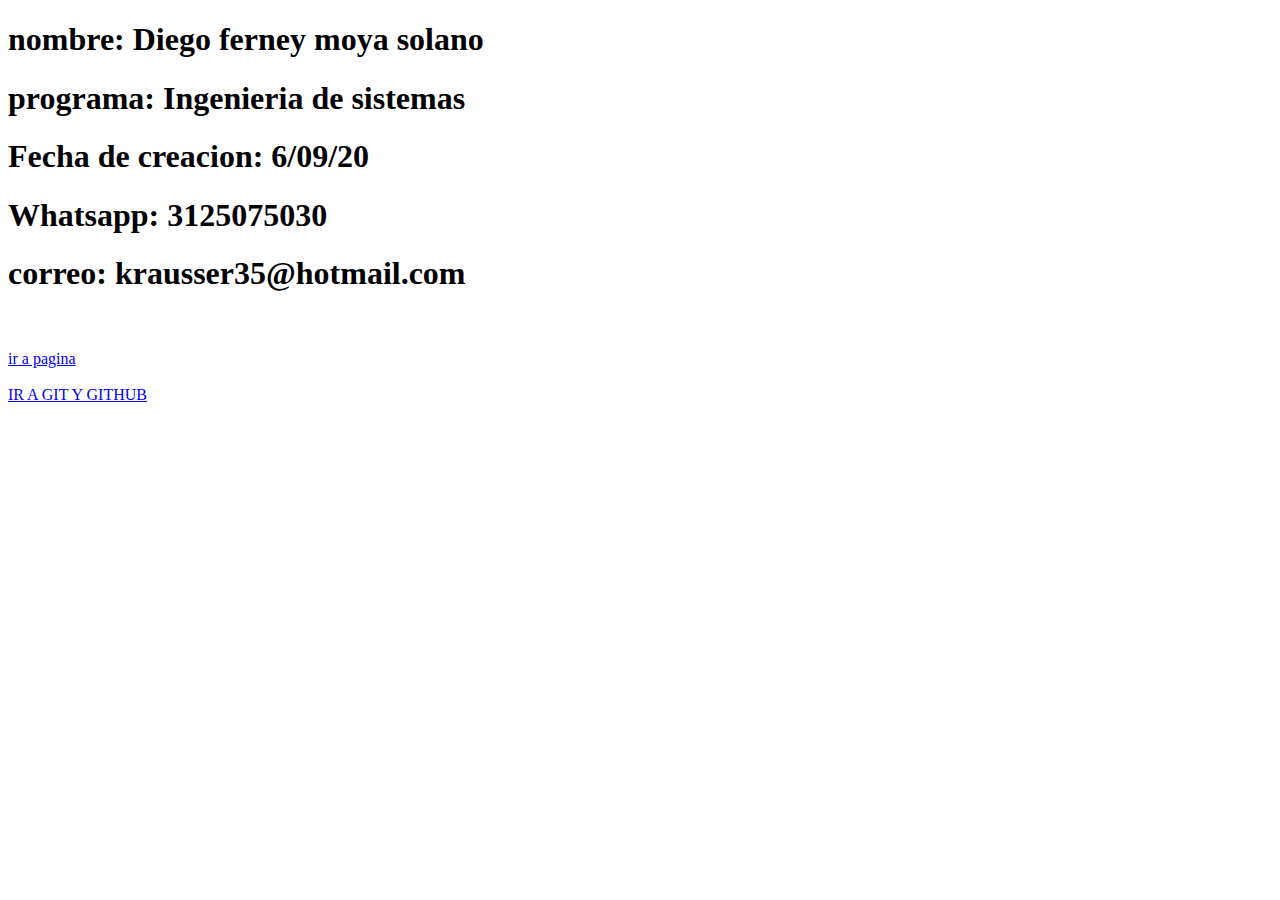
<file: index.html>
<!DOCTYPE html>
<html lang="en">
  <head>
  
    <meta charset="UTF-8">
    <meta name="viewport" content="width=, initial-scale=1.0">
    <title>Document</title>
  </head>
  <body>
    <h1>nombre: Diego ferney moya solano</h1>
    <h1>programa: Ingenieria de sistemas</h1>
    <h1>Fecha de creacion: 6/09/20</h1>
    <h1>Whatsapp:  3125075030</h1>
    <h1>correo: krausser35@hotmail.com</h1>
    <br><br>
    <a href="planing.html">ir a pagina</a>
    <br><br>
    <a href="inicio.html">IR A GIT Y GITHUB</a>
    
    
   
  </body>
  
</html>
</file>
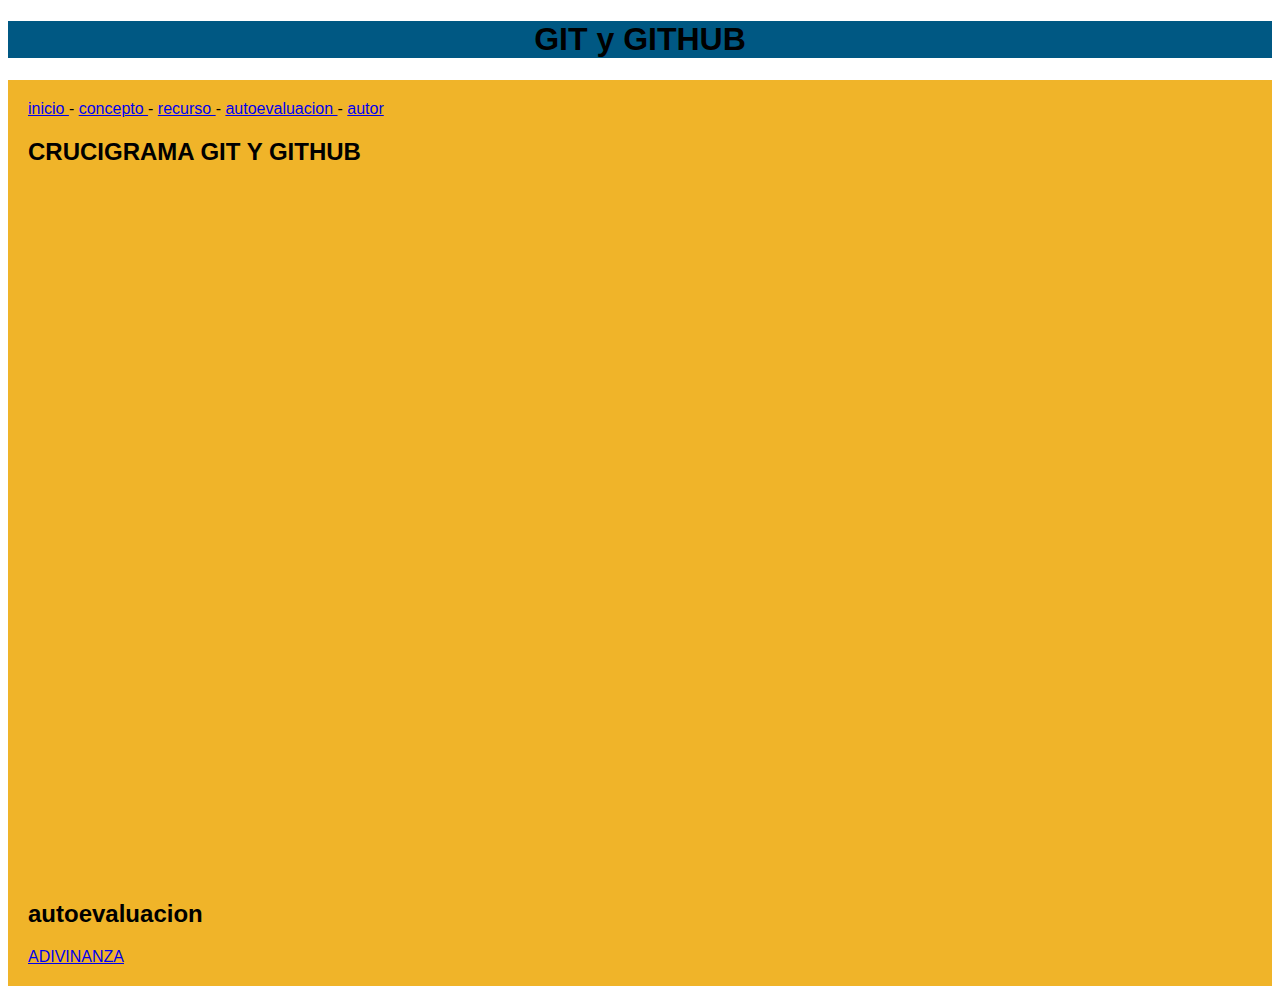
<file: autoevaluacion01.html>
<!DOCTYPE html>
<html lang="en">
<head>
    <meta charset="UTF-8">
    <meta name="viewport" content="width=device-width, initial-scale=1.0">
    <title>Document</title>
</head>
<body>
    
    <link rel="stylesheet" href="estilo.css">
</head>

<body>
    <h1 class="titulo">GIT y GITHUB</h1>

    <div class="menu">
        <a href="inicio.html">inicio </a> -
        <a href="concepto01.html">concepto </a> -
        <a href="recurso01.html">recurso </a> -
        <a href="autoevaluacion01.html">autoevaluacion </a> -
        <a href="autor.html">autor </a>
        <h2>CRUCIGRAMA GIT Y GITHUB</h2>
        <iframe width="795" height="690" frameborder="0" src="https://es.educaplay.com/juego/7835762-git_y_github.html"></iframe>
        
        <h2>autoevaluacion</h2>
        <a href="autoevaluacion02.html">ADIVINANZA</a>
        
</body>
</html>
</file>
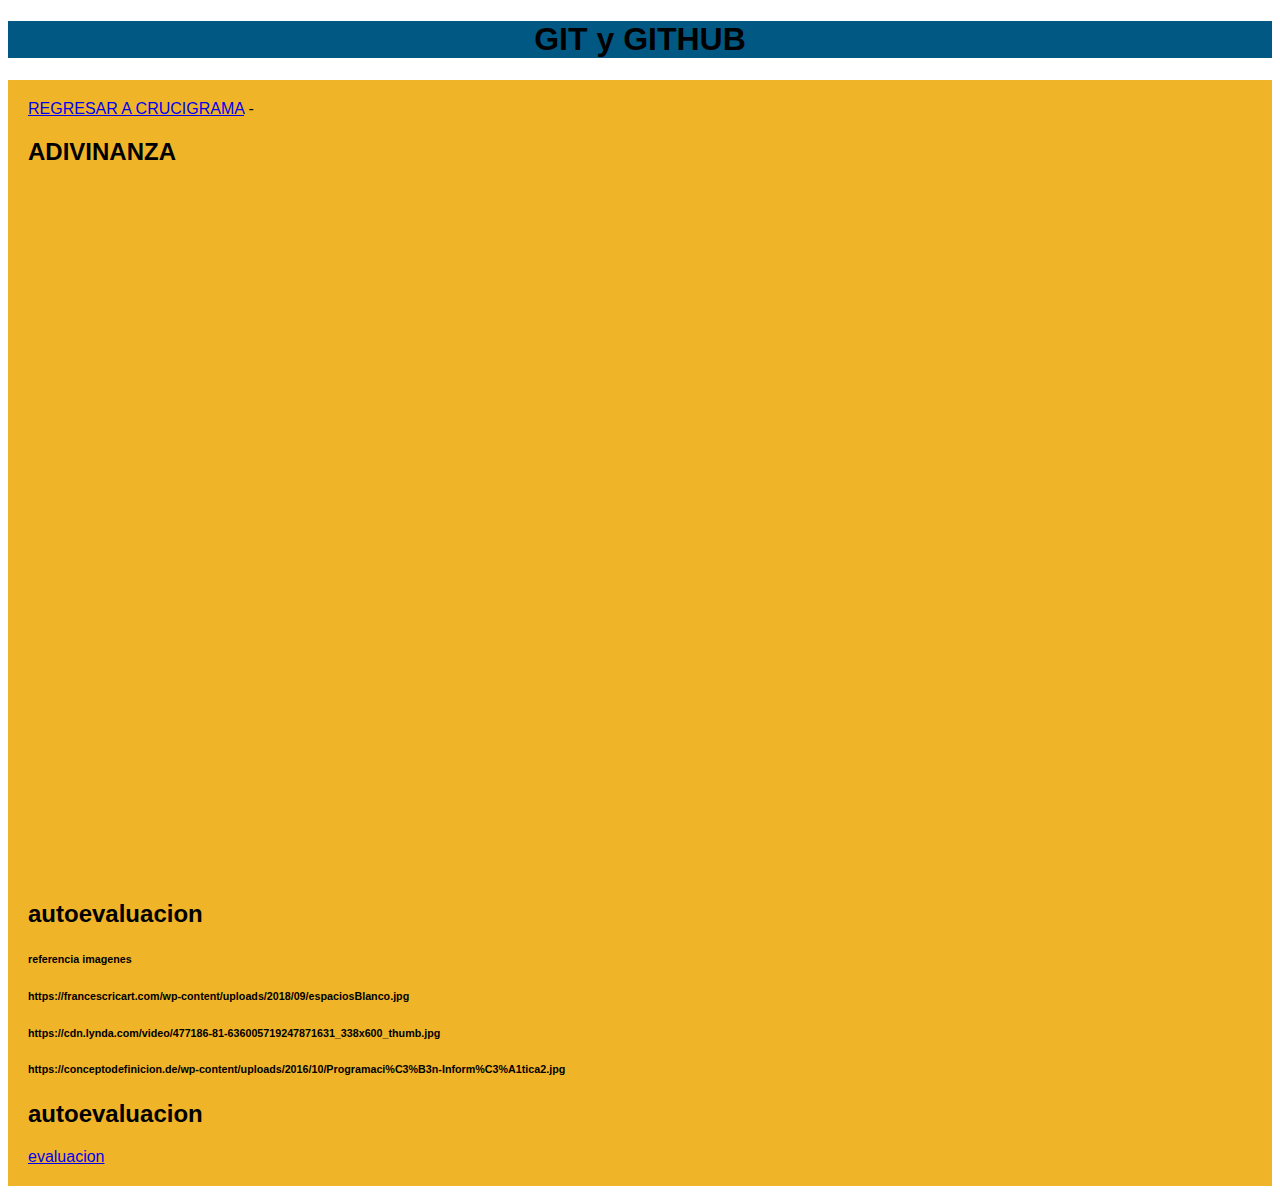
<file: autoevaluacion02.html>
<!DOCTYPE html>
<html lang="en">
<head>
    <meta charset="UTF-8">
    <meta name="viewport" content="width=device-width, initial-scale=1.0">
    <title>Document</title>
</head>
<body>
    <link rel="stylesheet" href="estilo.css">
</head>

<body>
    <h1 class="titulo">GIT y GITHUB</h1>

    <div class="menu">
     
        <a href="autoevaluacion01.html">REGRESAR A CRUCIGRAMA</a> -
        
        <h2>ADIVINANZA</h2>
        <iframe width="795" height="690" frameborder="0" src="https://es.educaplay.com/juego/7836336-git_y_github.html"></iframe>
        <h2>autoevaluacion</h2>
        <h6>referencia imagenes</h6>
        <h6>https://francescricart.com/wp-content/uploads/2018/09/espaciosBlanco.jpg</h6>
        <h6>https://cdn.lynda.com/video/477186-81-636005719247871631_338x600_thumb.jpg</h6>
        <h6>https://conceptodefinicion.de/wp-content/uploads/2016/10/Programaci%C3%B3n-Inform%C3%A1tica2.jpg</h6>

        <h2>autoevaluacion</h2>
        <a href="evaluacion del sitio.html">evaluacion</a>
        
</body>
</html>
</file>
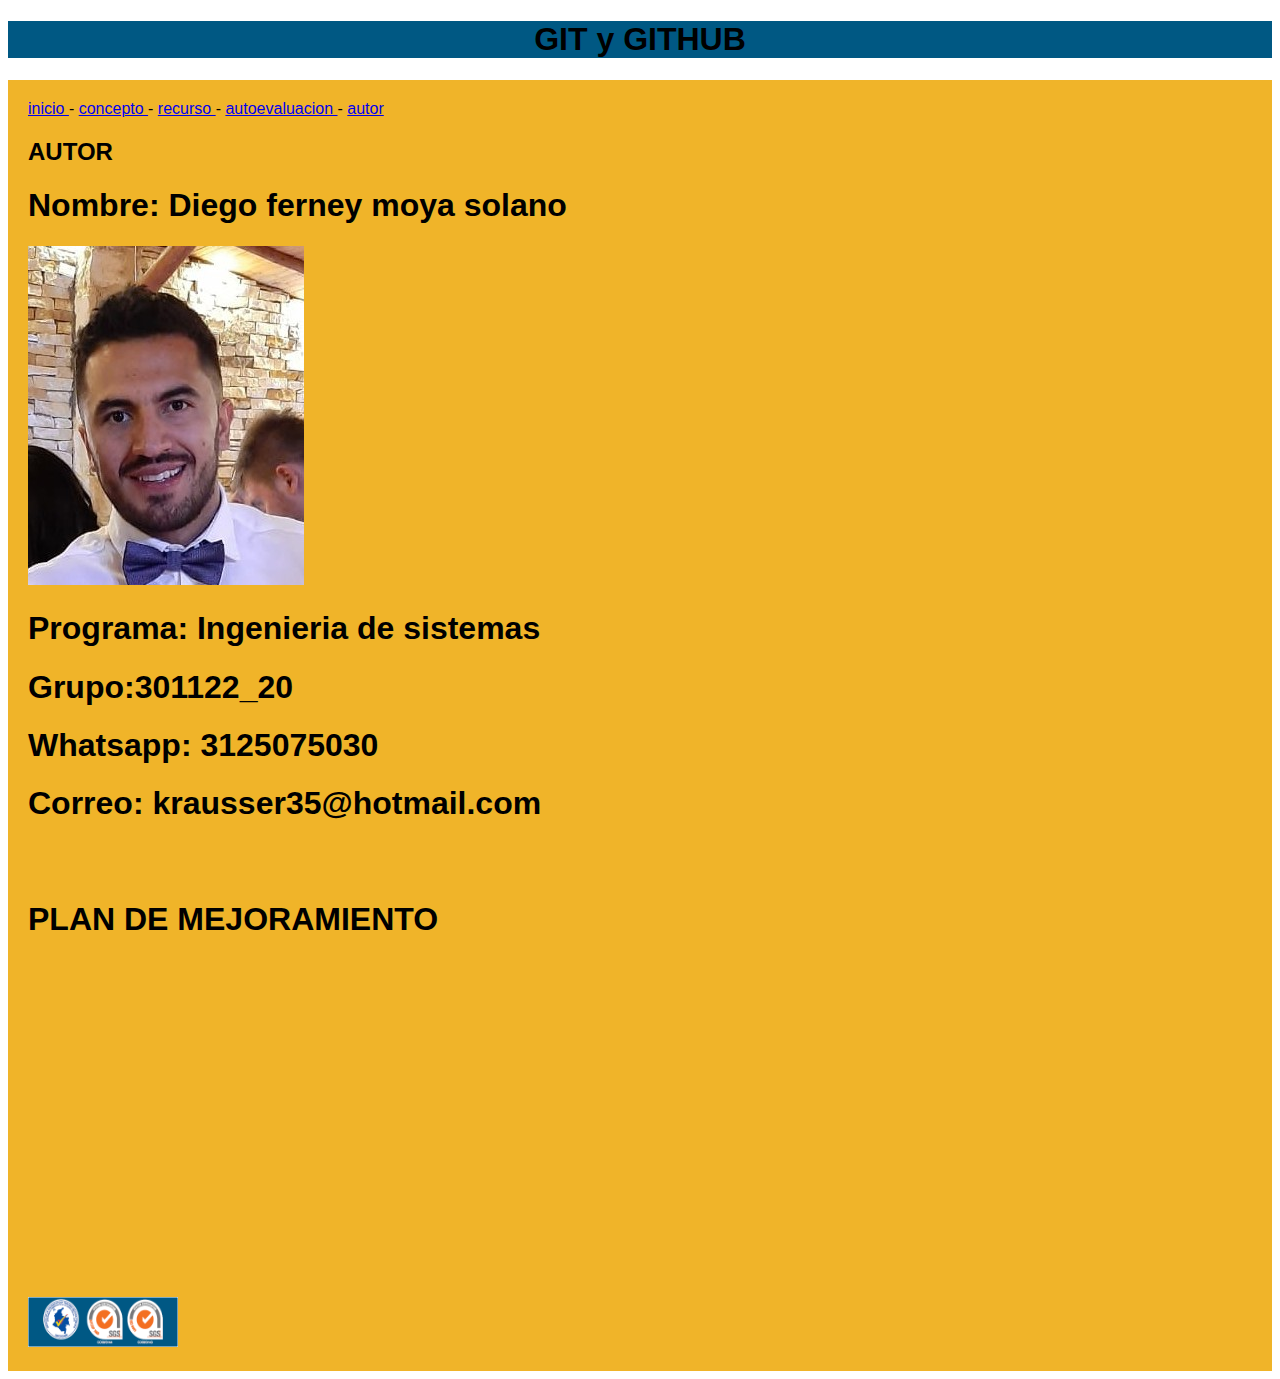
<file: autor.html>
<!DOCTYPE html>
<html lang="en">
<head>
    <meta charset="UTF-8">
    <meta name="viewport" content="width=device-width, initial-scale=1.0">
    <title>OVI en formato WEB con HTML5 y CSS3</title>
    <link rel="stylesheet" href="estilo.css">
</head>

<body>
    <h1 class="titulo">GIT y GITHUB</h1>

    <div class="menu">
        <a href="inicio.html">inicio </a> -
        <a href="concepto01.html">concepto </a> -
        <a href="recurso01.html">recurso </a> -
        <a href="autoevaluacion01.html">autoevaluacion </a> -
        <a href="autor.html">autor </a>

       
        
        <h2>AUTOR</h2>
        <p><h1>Nombre: Diego ferney moya solano</h1>
            <td>
                <img src="foto.jpg" alt="foto">
            </td>
            <h1>Programa: Ingenieria de sistemas</h1>
            <h1>Grupo:301122_20</h1>
            <h1>Whatsapp:  3125075030</h1>
            <h1>Correo: krausser35@hotmail.com</h1></p>
            <br><br>
            <h1>PLAN DE MEJORAMIENTO</h1>
            <iframe width="560" height="315" src="https://www.youtube.com/embed/4Fji2bF0ZLM" frameborder="0" allow="accelerometer; autoplay; clipboard-write; encrypted-media; gyroscope; picture-in-picture" allowfullscreen></iframe>
            <br><br>
            <img width="150" height="50" src="ima.png" alt="ima">
</file>
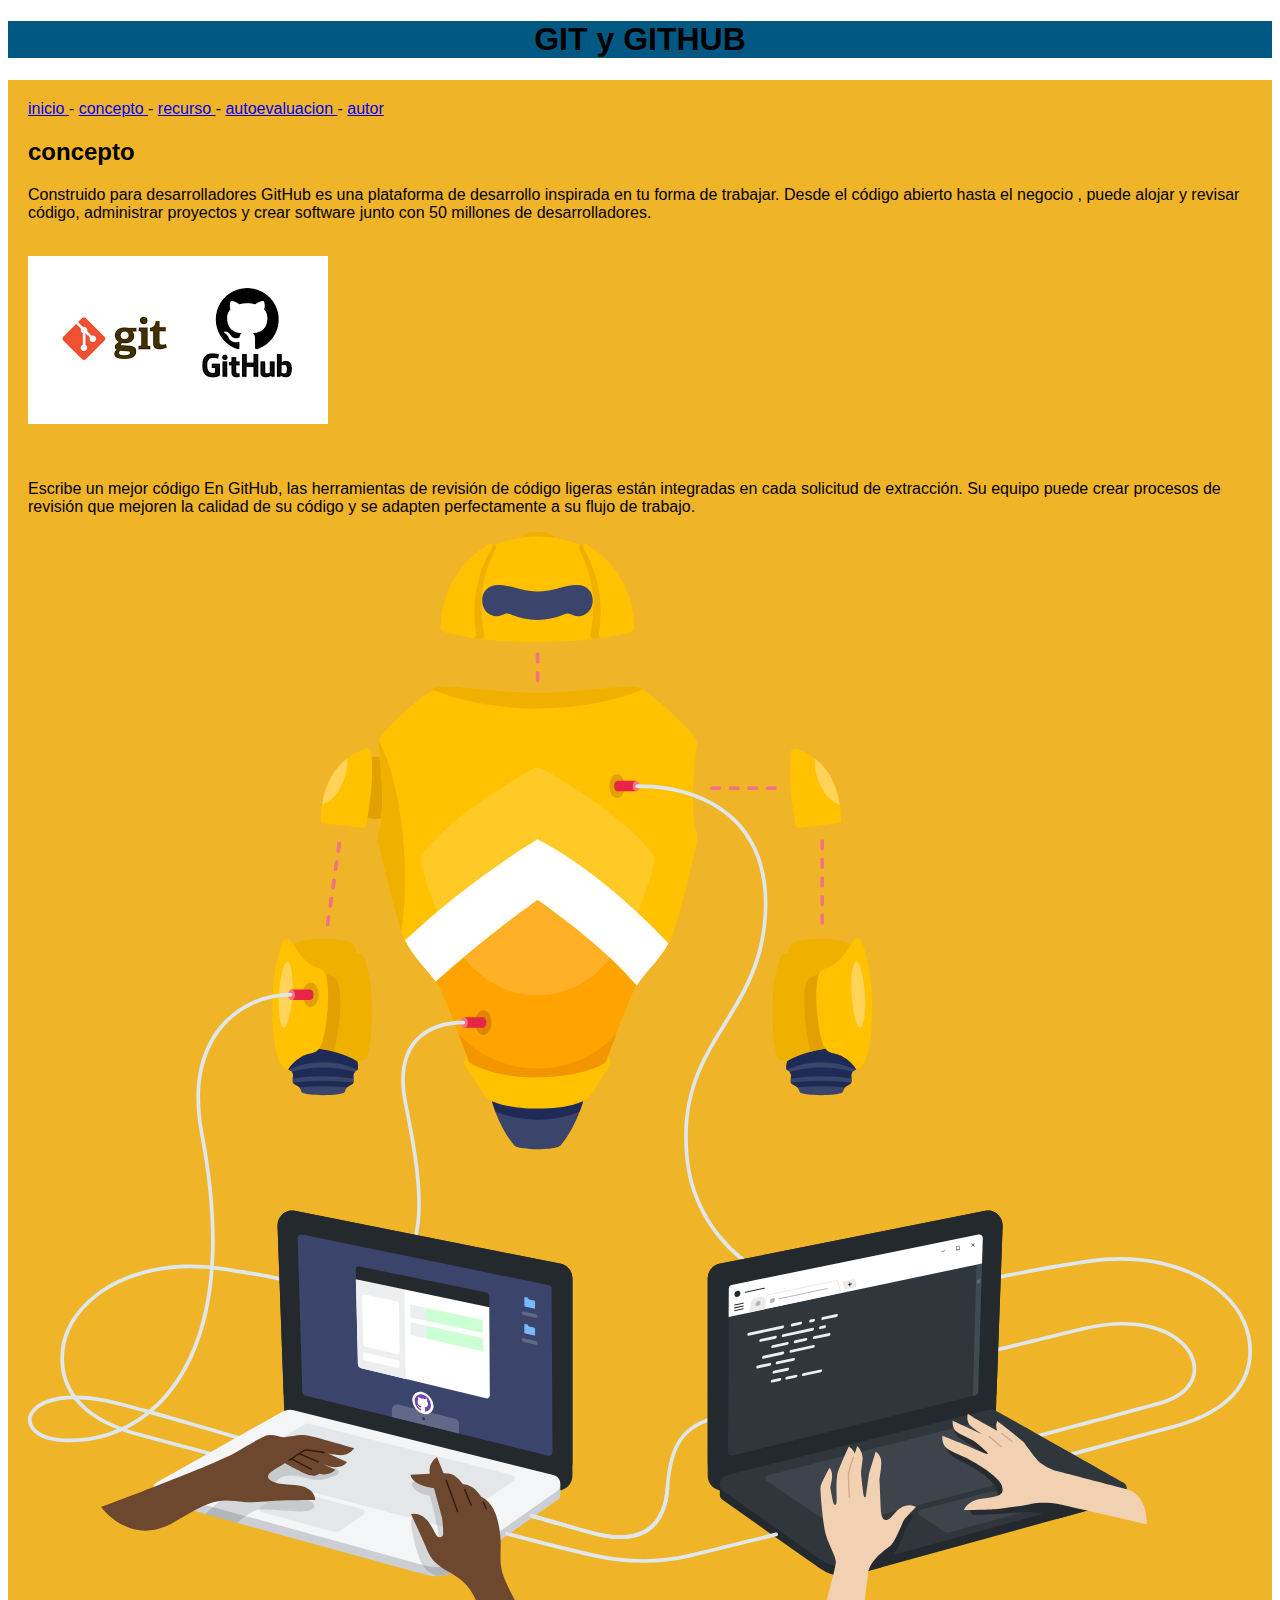
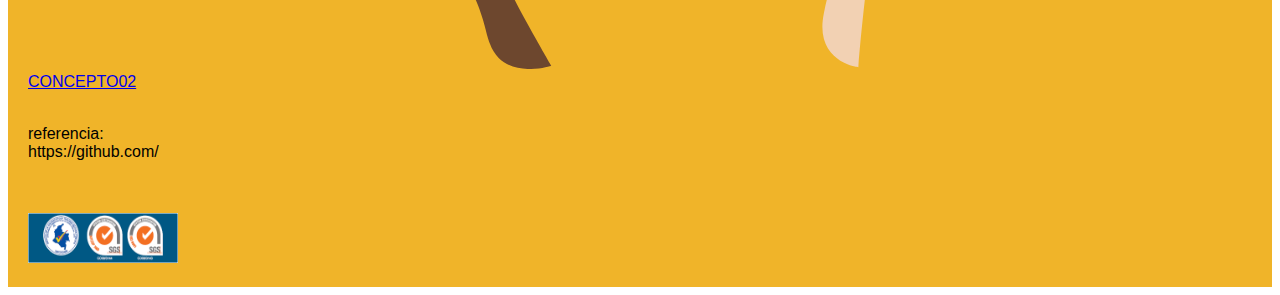
<file: concep.html>
<!DOCTYPE html>
<html lang="en">
<head>
    <meta charset="UTF-8">
    <meta name="viewport" content="width=device-width, initial-scale=1.0">
    <title>Document</title>
    <link rel="stylesheet" href="estilo.css">
</head>
<body>
    
    <h1 class="titulo">GIT y GITHUB</h1>

    <div class="menu">
        <a href="inicio.html">inicio </a> -
        <a href="concepto01.html">concepto </a> -
        <a href="recurso01.html">recurso </a> -
        <a href="autoevaluacion01.html">autoevaluacion </a> -
        <a href="autor.html">autor </a>
        
        <h2>concepto</h2>
        <p>Construido para desarrolladores
            GitHub es una plataforma de desarrollo inspirada en tu forma de trabajar. Desde el código abierto hasta el negocio , puede alojar y revisar código, administrar proyectos y crear software junto con 50 millones de desarrolladores.</p>
            <br>
            <img src="git-github.png" alt="git-github">
            <br><br><br>
            <p>Escribe un mejor código
                En GitHub, las herramientas de revisión de código ligeras están integradas en cada solicitud de extracción. Su equipo puede crear procesos de revisión que mejoren la calidad de su código y se adapten perfectamente a su flujo de trabajo.</p>
                <img src="imagen git-github png.svg" alt="">
        <a href="concepto02.html">CONCEPTO02</a>
        <br><br>
        <p>referencia: <br>https://github.com/</p>
        <br><br>
        <img width="150" height="50" src="ima.png" alt="ima">
        

</body>
</html>
</file>
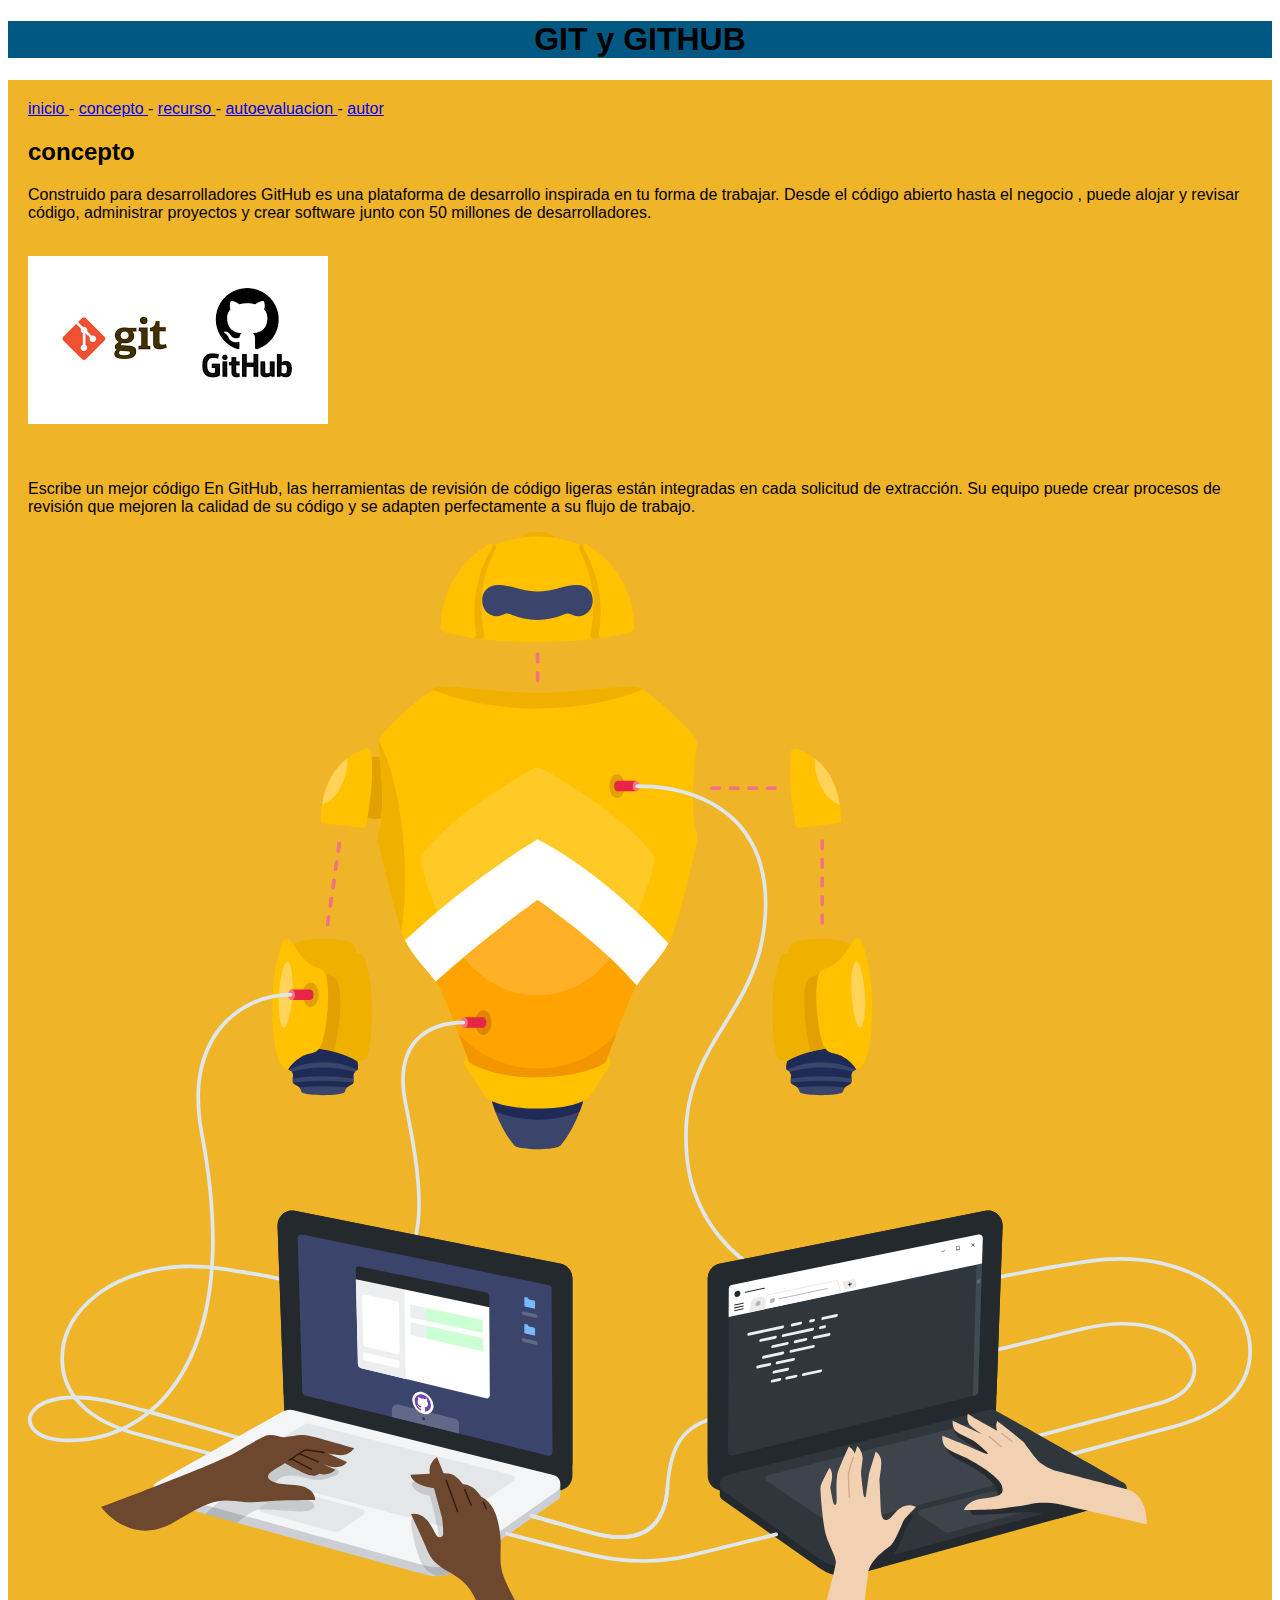
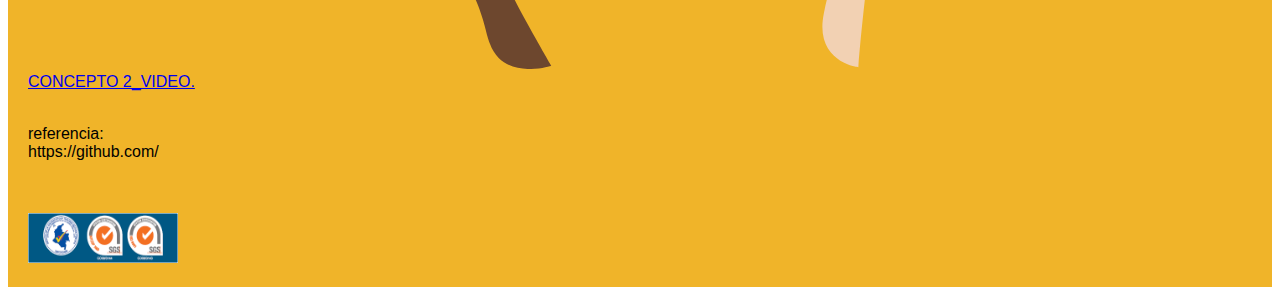
<file: concepto01.html>
<!DOCTYPE html>
<html lang="en">
<head>
    <meta charset="UTF-8">
    <meta name="viewport" content="width=device-width, initial-scale=1.0">
    <title>Document</title>
    <link rel="stylesheet" href="estilo.css">
</head>
<body>
    
    <h1 class="titulo">GIT y GITHUB</h1>

    <div class="menu">
        <a href="inicio.html">inicio </a> -
        <a href="concepto01.html">concepto </a> -
        <a href="recurso01.html">recurso </a> -
        <a href="autoevaluacion01.html">autoevaluacion </a> -
        <a href="autor.html">autor </a>
        
        <h2>concepto</h2>
        <p>Construido para desarrolladores
            GitHub es una plataforma de desarrollo inspirada en tu forma de trabajar. Desde el código abierto hasta el negocio , puede alojar y revisar código, administrar proyectos y crear software junto con 50 millones de desarrolladores.</p>
            <br>
            <img src="git-github.png" alt="git-github">
            <br><br><br>
            <p>Escribe un mejor código
                En GitHub, las herramientas de revisión de código ligeras están integradas en cada solicitud de extracción. Su equipo puede crear procesos de revisión que mejoren la calidad de su código y se adapten perfectamente a su flujo de trabajo.</p>
                <img src="imagen git-github png.svg" alt="">
        <a href="concepto02.html">CONCEPTO 2_VIDEO.</a>
        <br><br>
        <p>referencia: <br>https://github.com/</p>
        <br><br>
        <img width="150" height="50" src="ima.png" alt="ima">
        

</body>
</html>
</file>
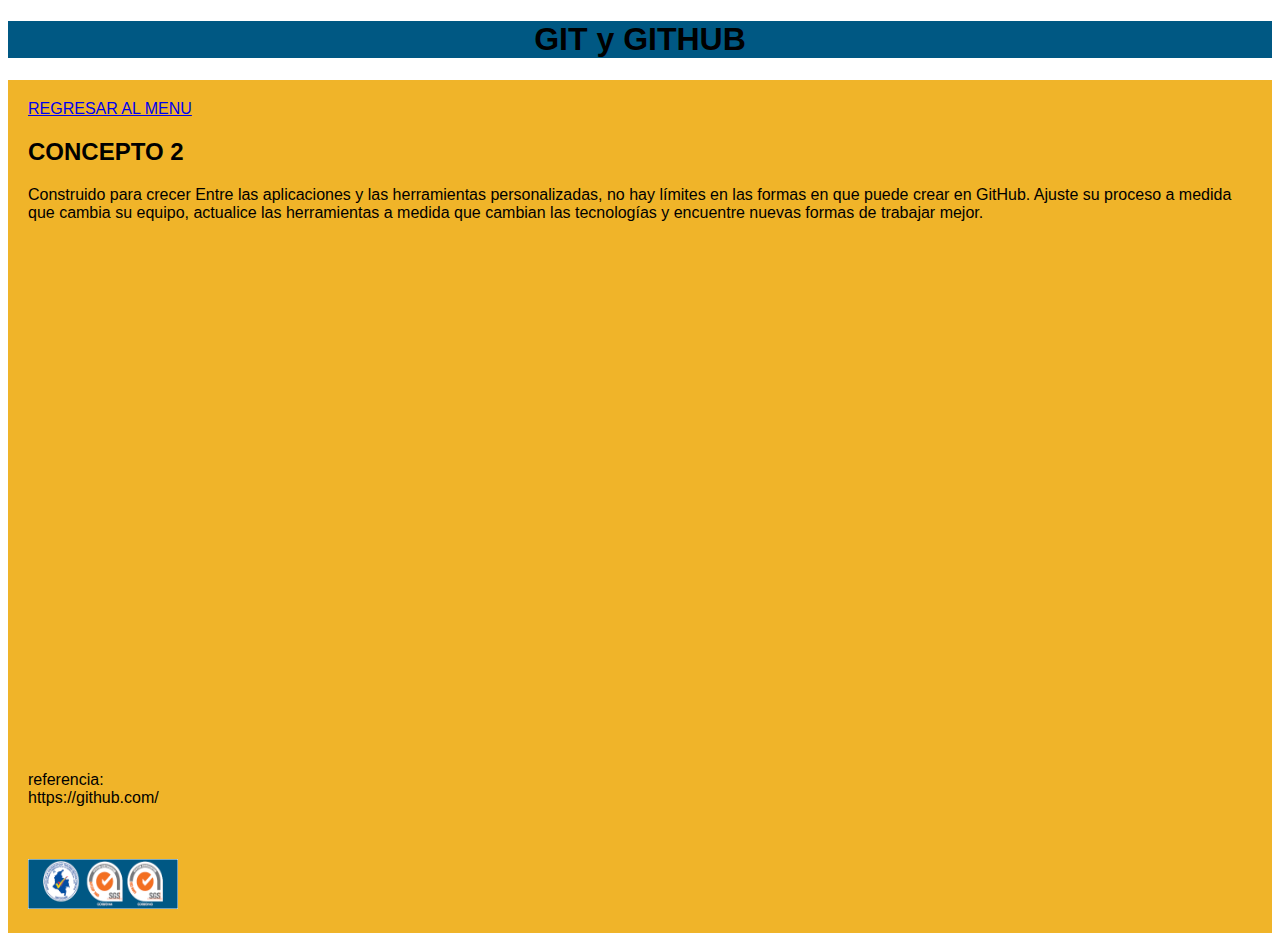
<file: concepto02.html>
<!DOCTYPE html>
<html lang="en">
<head>
    <meta charset="UTF-8">
    <meta name="viewport" content="width=device-width, initial-scale=1.0">
    <title>Document</title>
    <link rel="stylesheet" href="estilo.css">
</head>
<body>
    
    <h1 class="titulo">GIT y GITHUB</h1>

    <div class="menu">
        
        <a href="concepto01.html">REGRESAR AL MENU </a> 
        <H2>CONCEPTO 2</H2>
        
        <p>Construido para crecer
            Entre las aplicaciones y las herramientas personalizadas, no hay límites en las formas en que puede crear en GitHub. Ajuste su proceso a medida que cambia su equipo, actualice las herramientas a medida que cambian las tecnologías y encuentre nuevas formas de trabajar mejor.</p>
            <br><br>
            <iframe width="817" height="459" src="https://www.youtube.com/embed/_HjToekoEMk" frameborder="0" allow="accelerometer; autoplay; clipboard-write; encrypted-media; gyroscope; picture-in-picture" allowfullscreen></iframe>
            <br><br>
            <p>referencia: <br>https://github.com/</p>
            <br><br>
            <img width="150" height="50" src="ima.png" alt="ima">

        
        
        
</body>
</html>
</file>
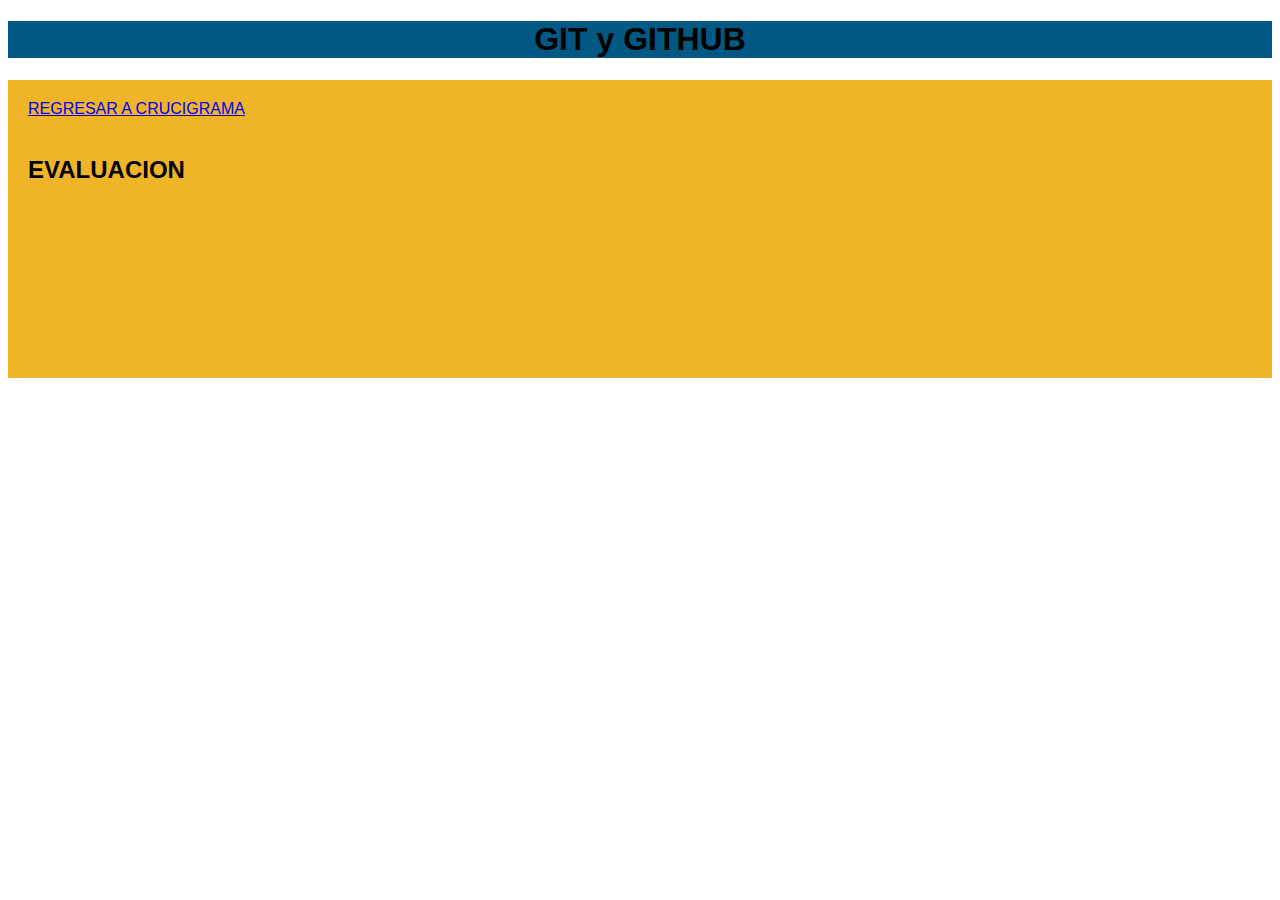
<file: evaluacion del sitio.html>
<!DOCTYPE html>
<html lang="en">
<head>
    <meta charset="UTF-8">
    <meta name="viewport" content="width=device-width, initial-scale=1.0">
    <title>Document</title>
</head>
<body>
    <link rel="stylesheet" href="estilo.css">
</head>

<body>
    <h1 class="titulo">GIT y GITHUB</h1>

    <div class="menu">
        
     
        <a href="autoevaluacion01.html">REGRESAR A CRUCIGRAMA</a> 
         <br>   <br>
         <h2>EVALUACION</h2>
        
         <iframe src="E:/documents/GitHub/DSW-Diegomoya/evaluacion.pdf" frameborder="0"></iframe>
        
</body>

</html>
</file>
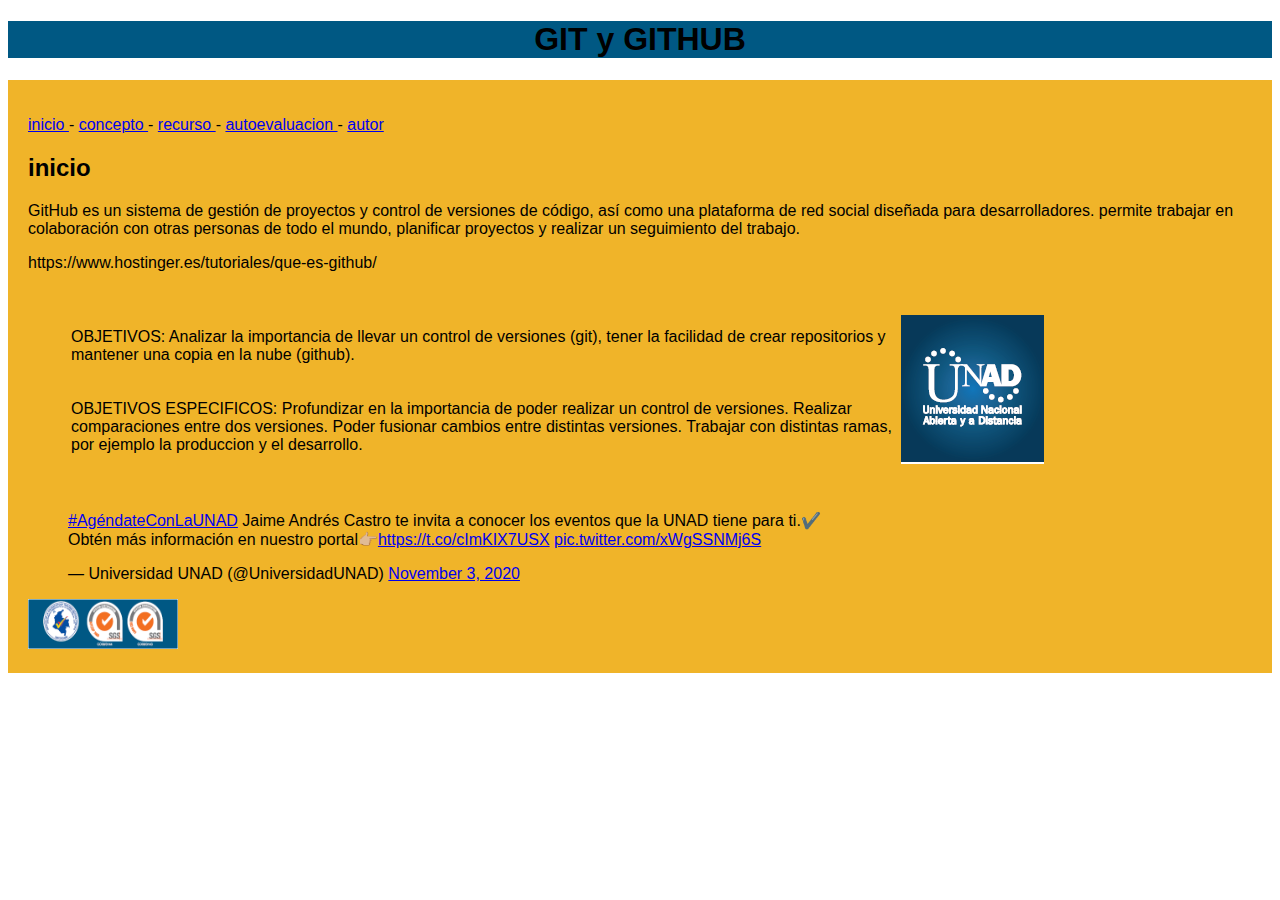
<file: inicio.html>
<!DOCTYPE html>
<html lang="en">
<head>
    <meta charset="UTF-8">
    <meta name="viewport" content="width=device-width, initial-scale=1.0">
    <title>OVI en formato WEB con HTML5 y CSS3</title>
    <link rel="stylesheet" href="estilo.css">
</head>

<body>
    <h1 class="titulo">GIT y GITHUB</h1>

    <div class="menu">
        <p></p>
        <a href="inicio.html">inicio </a> -
        <a href="concepto01.html">concepto </a> -
        <a href="recurso01.html">recurso </a> -
        <a href="autoevaluacion01.html">autoevaluacion </a> -
        <a href="autor.html">autor </a>
        
        <h2>inicio</h2>
        <p>GitHub es un sistema de gestión de proyectos y control de versiones de código, así como una plataforma de red social diseñada para desarrolladores. permite trabajar en colaboración con otras personas de todo el mundo, planificar proyectos y realizar un seguimiento del trabajo.</p>
        <p>https://www.hostinger.es/tutoriales/que-es-github/</p>
        <table class="table">
            <tr>
                <td>
                    OBJETIVOS:
                     Analizar la importancia de llevar un control de versiones (git), tener la facilidad de crear repositorios y mantener una copia en la nube (github).
                      <br> <br> <br>

                    OBJETIVOS ESPECIFICOS: 
                    Profundizar en la importancia de poder realizar un control de versiones. Realizar comparaciones entre dos versiones. Poder fusionar cambios entre distintas versiones. Trabajar con distintas ramas, por ejemplo la produccion y el desarrollo.
                    
                </td>
                <td>
                    <img src="logo unad.PNG" alt="unad">
                </td>
            </tr>
        </table>

        <aside>
            <blockquote class="twitter-tweet"><p lang="es" dir="ltr"><a href="https://twitter.com/hashtag/Ag%C3%A9ndateConLaUNAD?src=hash&amp;ref_src=twsrc%5Etfw">#AgéndateConLaUNAD</a> Jaime Andrés Castro te invita a conocer los eventos que la UNAD tiene para ti.✔️<br>Obtén más información en nuestro portal👉🏼<a href="https://t.co/cImKIX7USX">https://t.co/cImKIX7USX</a> <a href="https://t.co/xWgSSNMj6S">pic.twitter.com/xWgSSNMj6S</a></p>&mdash; Universidad UNAD (@UniversidadUNAD) <a href="https://twitter.com/UniversidadUNAD/status/1323707059343400967?ref_src=twsrc%5Etfw">November 3, 2020</a></blockquote> <script async src="https://platform.twitter.com/widgets.js" charset="utf-8"></script>
        </aside>
        <img width="150" height="50" src="ima.png" alt="ima">
    
       
    </div>
</body>
</html>
</file>
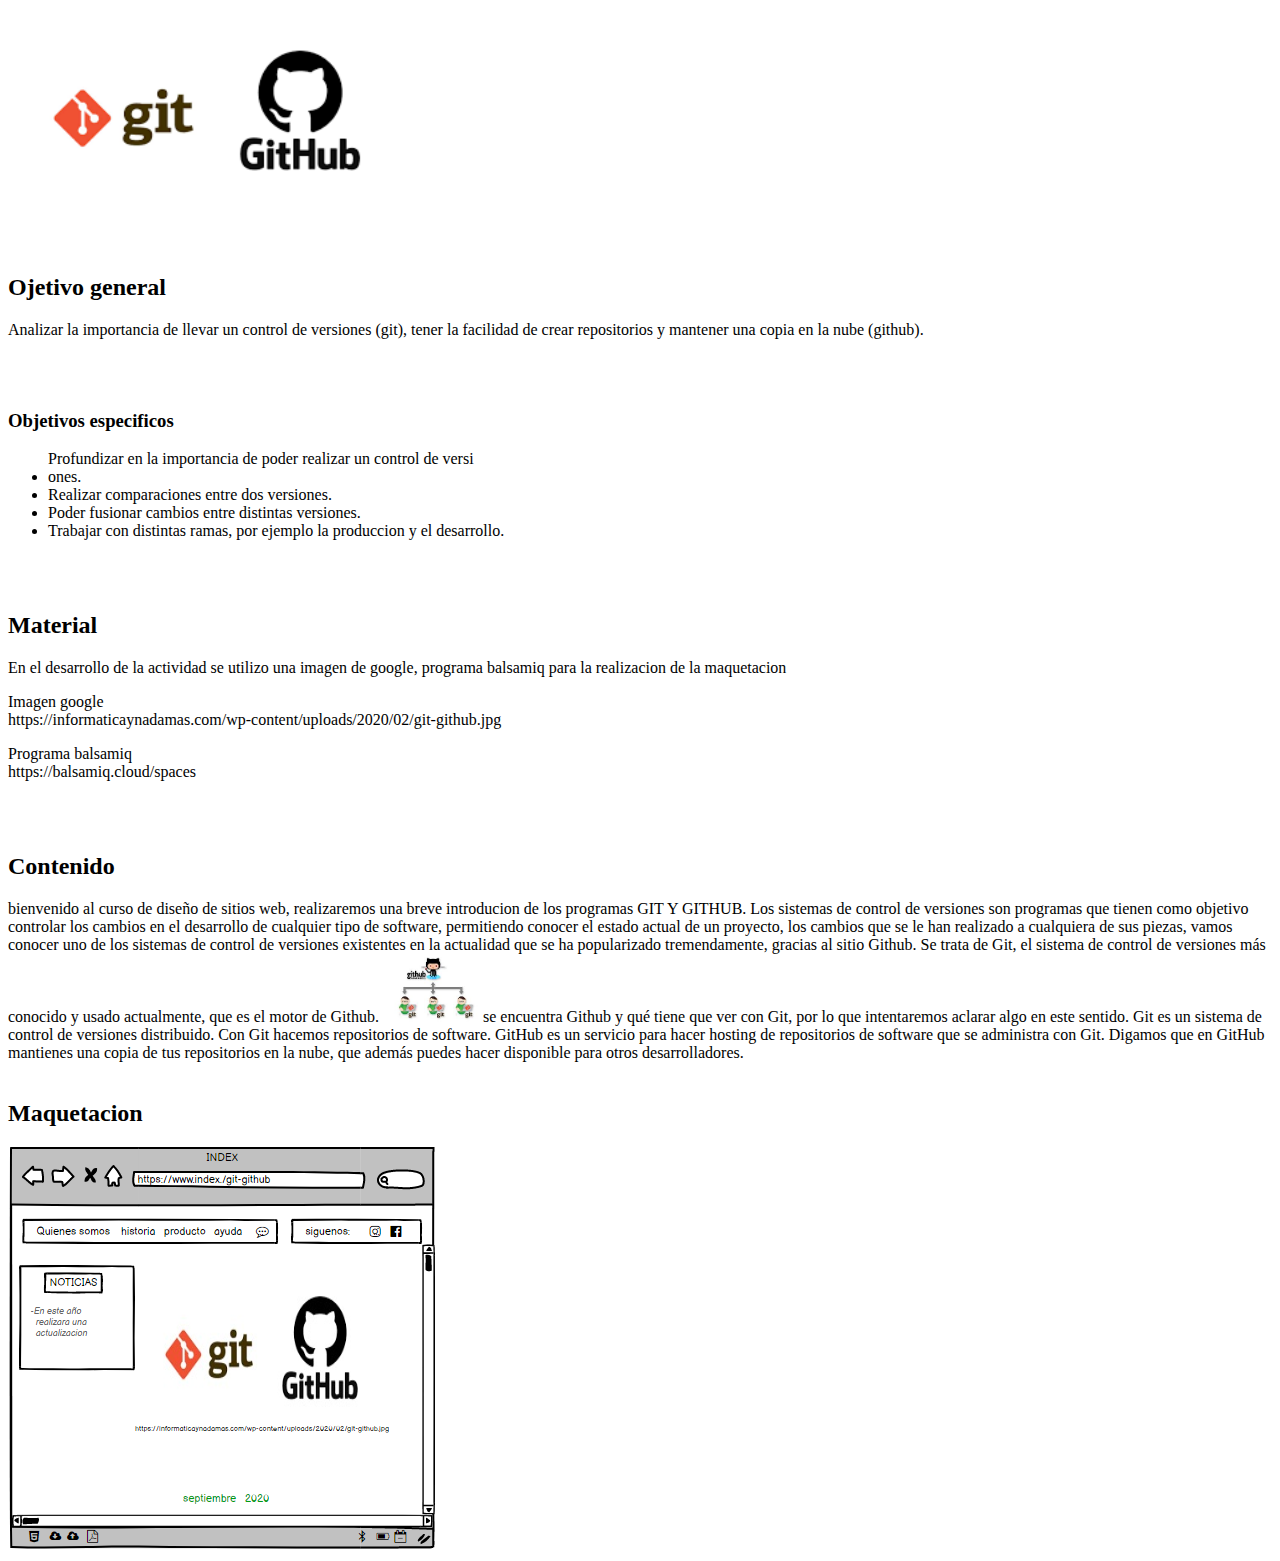
<file: planing.html>
<!DOCTYPE html>
<html lang=¨ës¨>  
   
<head>
   <meta charset="utf-8">
   <title>GIT y GITHUB</title>

</head>

<body>
   

   
   <img src="git-github.png" alt="git-github" title="https://informaticaynadamas.com/wp-content/uploads/2020/02/git-github.jpg" width="400"/>
    
    <br><br>

    <h2>Ojetivo general</h2>
      <p>Analizar la importancia de llevar un control de versiones (git), tener la facilidad de crear repositorios y mantener una copia en la nube (github).</p>
        <br><br>

         <h3>Objetivos especificos</h3>
          <ul>
           Profundizar en la importancia de poder realizar un control de versi  <li>ones.</li>
             <li>Realizar comparaciones entre dos versiones.</li>
             <li>Poder fusionar cambios entre distintas versiones.</li>
             <li>Trabajar con distintas ramas, por ejemplo la produccion y el desarrollo.</li>
          </ul>
           <br><br>

          <h2>Material</h2>

             <p>En el desarrollo de la actividad se utilizo una imagen de google, programa balsamiq para la realizacion de la maquetacion</p>
             <p>Imagen google   <br>   https://informaticaynadamas.com/wp-content/uploads/2020/02/git-github.jpg</p>
             <p>Programa balsamiq  <br>   https://balsamiq.cloud/spaces</p>
              <br><br>
          <h2>Contenido</h2>
             <p>bienvenido al curso de diseño de sitios web, realizaremos una breve introducion de los programas
                GIT Y GITHUB.
                Los sistemas de control de versiones son programas que tienen como objetivo controlar los cambios en el desarrollo de cualquier tipo de software, permitiendo conocer el estado 
                actual de un proyecto, los cambios que se le han realizado a cualquiera de sus piezas, vamos  conocer uno de los sistemas de control de versiones existentes en la actualidad que se ha popularizado tremendamente, gracias al sitio Github. Se trata de Git, el sistema de control de versiones más conocido y 
                usado actualmente, que es el motor de Github. 
                <img src="git.jpg" alt="git" title="https://encrypted-tbn0.gstatic.com/images?q=tbn%3AANd9GcRyRprvurwm6tFMdvIB2X-eDpuKlWC9FwpwHA&usqp=CAU" width="100">se encuentra Github y qué tiene que ver con Git, por lo que intentaremos aclarar algo en este sentido. Git es un sistema de control de versiones distribuido. Con Git hacemos repositorios de software. GitHub es un servicio para hacer hosting de repositorios de software que 
                se administra con Git. Digamos que en GitHub mantienes una copia de tus repositorios en la nube, que además puedes hacer disponible para otros desarrolladores. 
                <br><br>
             </p>
          <h2>Maquetacion</h2>
            <img src="maquetacion.PNG" alt="maquetacion">

            


      



   
         

</body>
</file>
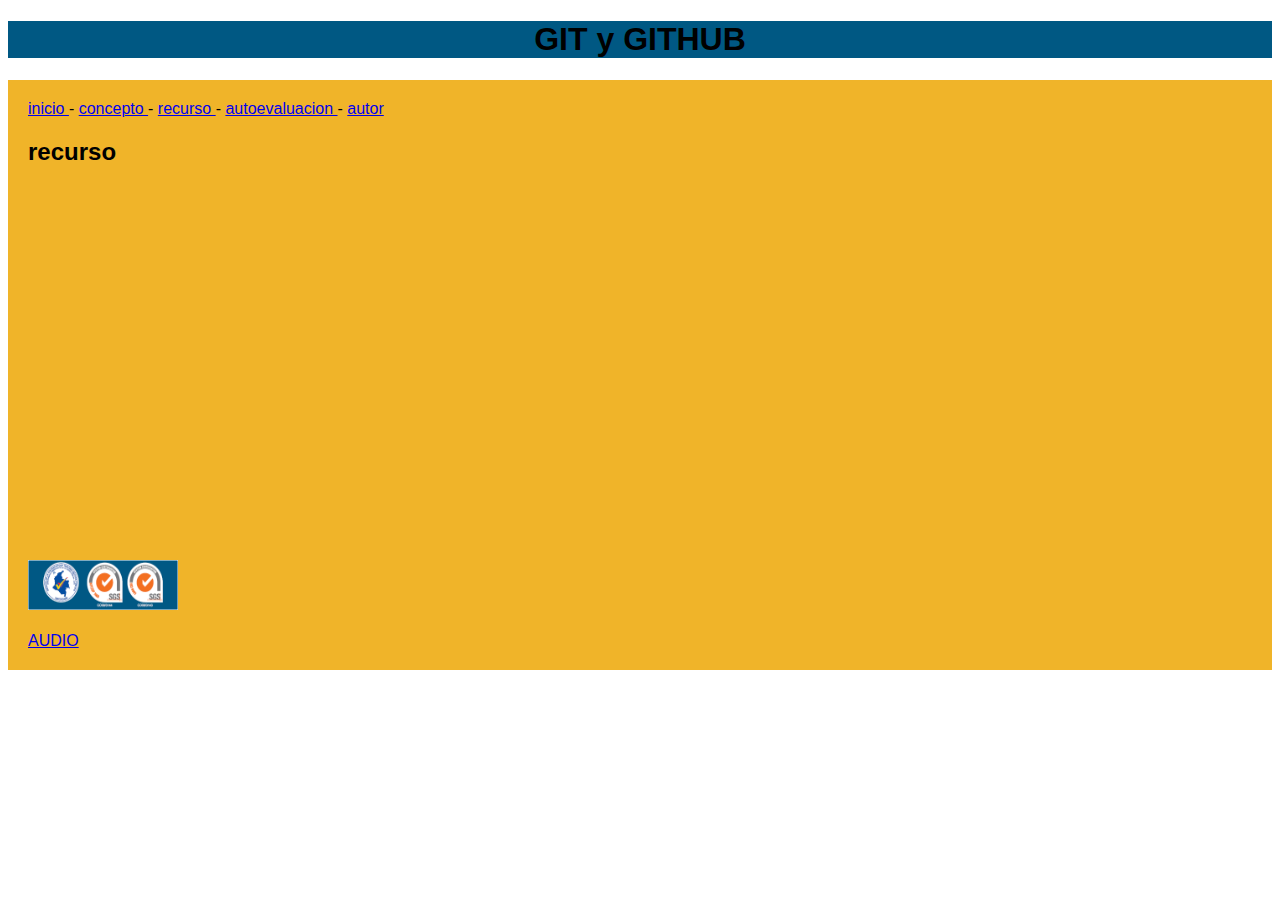
<file: recurso01.html>
<!DOCTYPE html>
<html lang="en">
<head>
    <meta charset="UTF-8">
    <meta name="viewport" content="width=device-width, initial-scale=1.0">
    <title>Document</title>
    <link rel="stylesheet" href="estilo.css">
</head>
<body>
    
    <h1 class="titulo">GIT y GITHUB</h1>

    <div class="menu">
        <a href="inicio.html">inicio </a> -
        <a href="concepto01.html">concepto </a> -
        <a href="concepto01.html">recurso </a> -
        <a href="autoevaluacion01.html">autoevaluacion </a> -
        <a href="autor.html">autor </a>
        
        <h2>recurso</h2>
        <iframe width="727" height="352" src="https://www.youtube.com/embed/9YD3ZColjXo" frameborder="0" allow="accelerometer; autoplay; clipboard-write; encrypted-media; gyroscope; picture-in-picture" allowfullscreen></iframe>
        <br><br>
        <img width="150" height="50" src="ima.png" alt="ima">
        <br><br>
        <a href="recurso02.html">AUDIO</a>
</body>
</html>
</file>
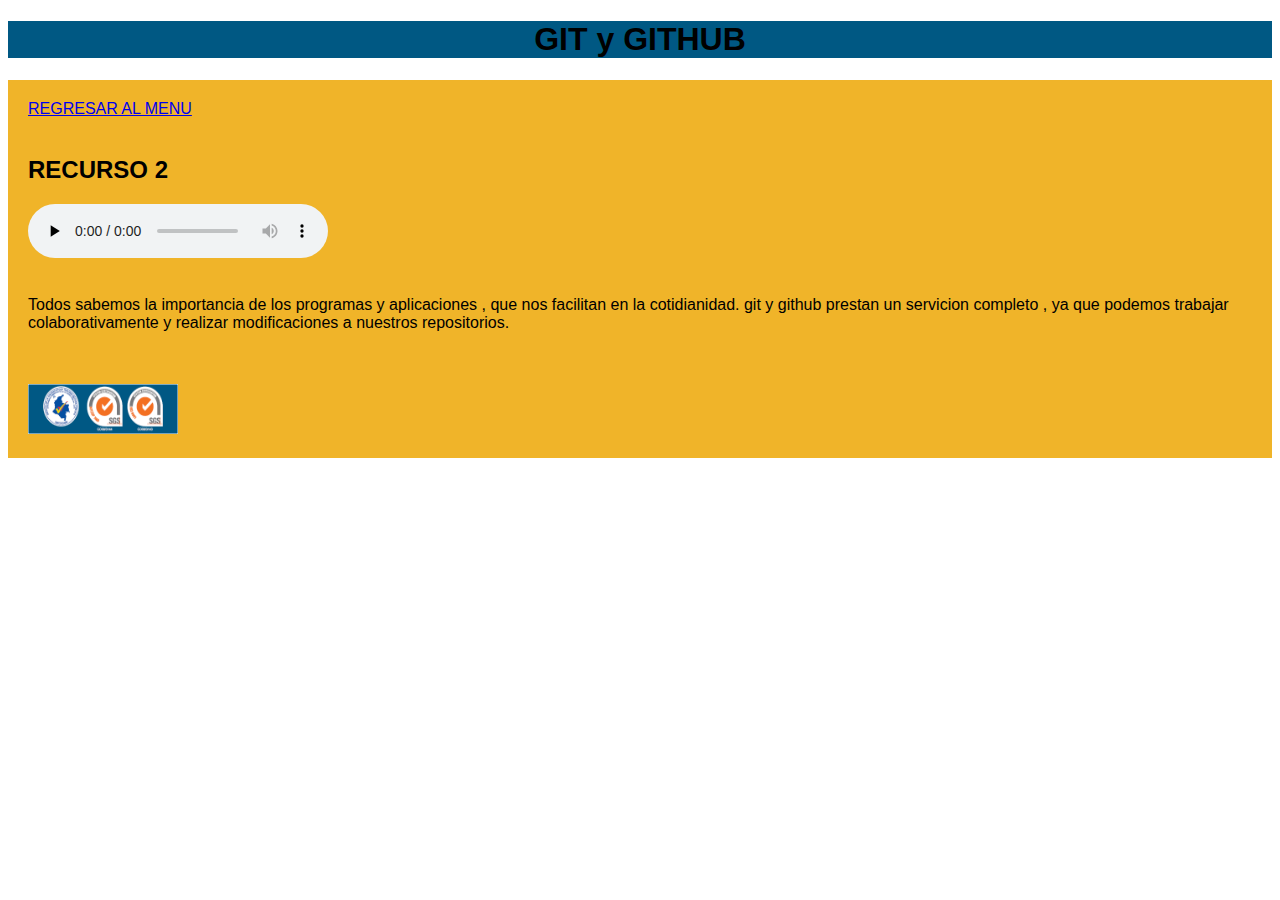
<file: recurso02.html>
<!DOCTYPE html>
<html lang="en">
<head>
    <meta charset="UTF-8">
    <meta name="viewport" content="width=device-width, initial-scale=1.0">
    <title>Document</title>
    <link rel="stylesheet" href="estilo.css">
</head>
<body>
    
    <h1 class="titulo">GIT y GITHUB</h1>

    <div class="menu">
        
        <a href="concepto01.html">REGRESAR AL MENU</a> 
        <br><br>
        <H2>RECURSO 2</H2>
        <audio src="git.mp3" preload="none" controls></audio>
        <br><br>
        <p>Todos sabemos la importancia de los programas y aplicaciones , que nos facilitan en la cotidianidad. git y github prestan un servicion completo , ya que podemos trabajar colaborativamente y realizar modificaciones a nuestros repositorios.</p>
        <br><br>
        <img width="150" height="50" src="ima.png" alt="ima">
</file>
<file: estilo.css>
body{
    font-family: 'Franklin Gothic Medium', 'Arial Narrow', Arial, sans-serif;

}

.titulo{
    text-align: center;
    font-family: 'Franklin Gothic Medium', 'Arial Narrow', Arial, sans-serif;
    background-color: #005883;

}

.menu{
    padding: 20px;
    background-color: #f0b429;
    width: 100;
    
}

.table{
    font-family: 'Franklin Gothic Medium', 'Arial Narrow', Arial, sans-serif;
    width: 80%;
    margin: 40px;
}
</file>
